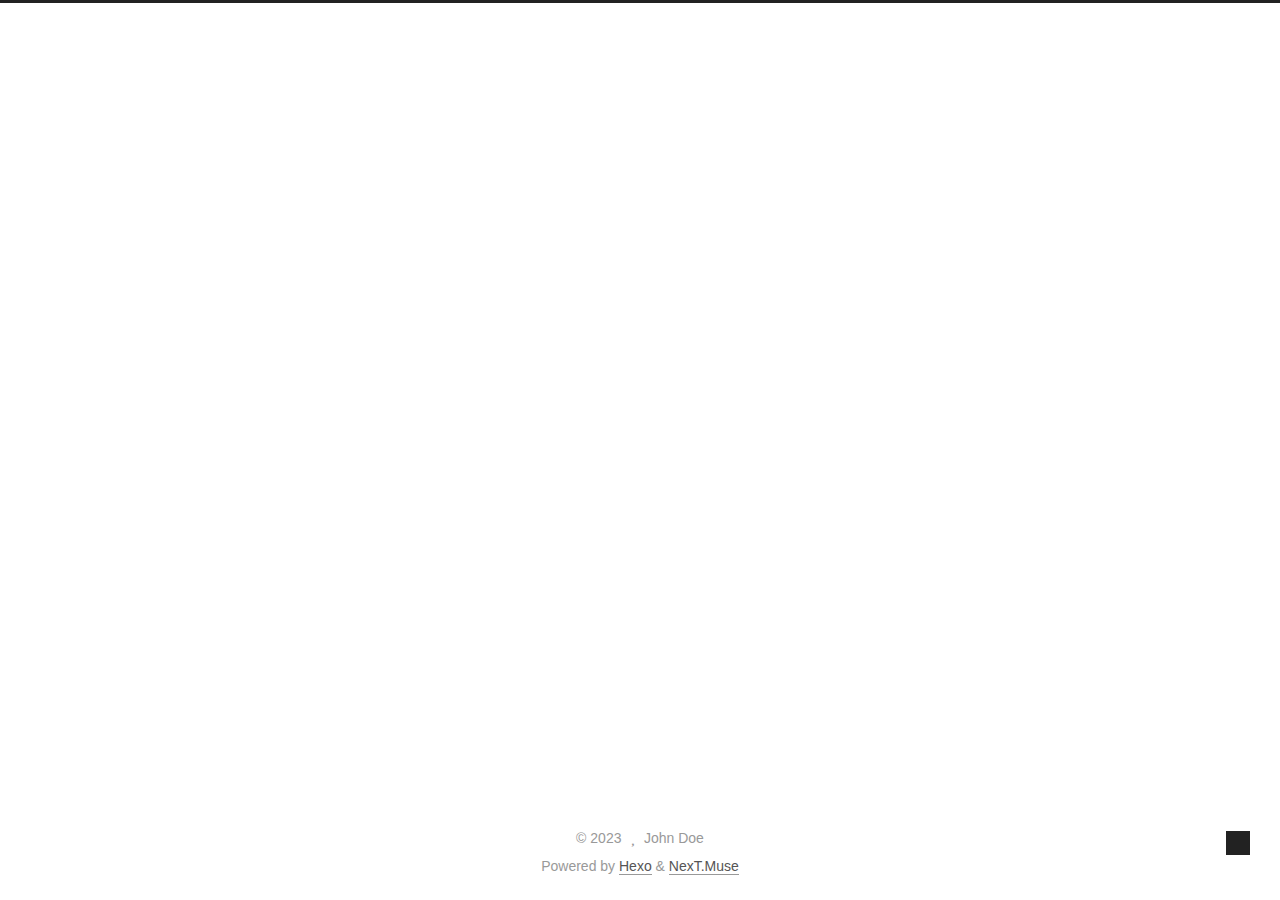
<file: archives/2023/08/index.html>
<!DOCTYPE html>
<html lang="en">
<head>
  <meta charset="UTF-8">
<meta name="viewport" content="width=device-width, initial-scale=1, maximum-scale=2">
<meta name="theme-color" content="#222">
<meta name="generator" content="Hexo 6.3.0">
  <link rel="apple-touch-icon" sizes="180x180" href="/images/apple-touch-icon-next.png">
  <link rel="icon" type="image/png" sizes="32x32" href="/images/favicon-32x32-next.png">
  <link rel="icon" type="image/png" sizes="16x16" href="/images/favicon-16x16-next.png">
  <link rel="mask-icon" href="/images/logo.svg" color="#222">

<link rel="stylesheet" href="/css/main.css">


<link rel="stylesheet" href="/lib/font-awesome/css/all.min.css">

<script id="hexo-configurations">
    var NexT = window.NexT || {};
    var CONFIG = {"hostname":"example.com","root":"/","scheme":"Muse","version":"7.8.0","exturl":false,"sidebar":{"position":"left","display":"post","padding":18,"offset":12,"onmobile":false},"copycode":{"enable":false,"show_result":false,"style":null},"back2top":{"enable":true,"sidebar":false,"scrollpercent":false},"bookmark":{"enable":false,"color":"#222","save":"auto"},"fancybox":false,"mediumzoom":false,"lazyload":false,"pangu":false,"comments":{"style":"tabs","active":null,"storage":true,"lazyload":false,"nav":null},"algolia":{"hits":{"per_page":10},"labels":{"input_placeholder":"Search for Posts","hits_empty":"We didn't find any results for the search: ${query}","hits_stats":"${hits} results found in ${time} ms"}},"localsearch":{"enable":false,"trigger":"auto","top_n_per_article":1,"unescape":false,"preload":false},"motion":{"enable":true,"async":false,"transition":{"post_block":"fadeIn","post_header":"slideDownIn","post_body":"slideDownIn","coll_header":"slideLeftIn","sidebar":"slideUpIn"}}};
  </script>

  <meta property="og:type" content="website">
<meta property="og:title" content="Hexo">
<meta property="og:url" content="http://example.com/archives/2023/08/index.html">
<meta property="og:site_name" content="Hexo">
<meta property="og:locale" content="en_US">
<meta property="article:author" content="John Doe">
<meta name="twitter:card" content="summary">

<link rel="canonical" href="http://example.com/archives/2023/08/">


<script id="page-configurations">
  // https://hexo.io/docs/variables.html
  CONFIG.page = {
    sidebar: "",
    isHome : false,
    isPost : false,
    lang   : 'en'
  };
</script>

  <title>Archive | Hexo</title>
  






  <noscript>
  <style>
  .use-motion .brand,
  .use-motion .menu-item,
  .sidebar-inner,
  .use-motion .post-block,
  .use-motion .pagination,
  .use-motion .comments,
  .use-motion .post-header,
  .use-motion .post-body,
  .use-motion .collection-header { opacity: initial; }

  .use-motion .site-title,
  .use-motion .site-subtitle {
    opacity: initial;
    top: initial;
  }

  .use-motion .logo-line-before i { left: initial; }
  .use-motion .logo-line-after i { right: initial; }
  </style>
</noscript>

</head>

<body itemscope itemtype="http://schema.org/WebPage">
  <div class="container use-motion">
    <div class="headband"></div>

    <header class="header" itemscope itemtype="http://schema.org/WPHeader">
      <div class="header-inner"><div class="site-brand-container">
  <div class="site-nav-toggle">
    <div class="toggle" aria-label="Toggle navigation bar">
      <span class="toggle-line toggle-line-first"></span>
      <span class="toggle-line toggle-line-middle"></span>
      <span class="toggle-line toggle-line-last"></span>
    </div>
  </div>

  <div class="site-meta">

    <a href="/" class="brand" rel="start">
      <span class="logo-line-before"><i></i></span>
      <h1 class="site-title">Hexo</h1>
      <span class="logo-line-after"><i></i></span>
    </a>
  </div>

  <div class="site-nav-right">
    <div class="toggle popup-trigger">
    </div>
  </div>
</div>




<nav class="site-nav">
  <ul id="menu" class="main-menu menu">
        <li class="menu-item menu-item-home">

    <a href="/" rel="section"><i class="fa fa-home fa-fw"></i>Home</a>

  </li>
        <li class="menu-item menu-item-archives">

    <a href="/archives/" rel="section"><i class="fa fa-archive fa-fw"></i>Archives</a>

  </li>
  </ul>
</nav>




</div>
    </header>

    
  <div class="back-to-top">
    <i class="fa fa-arrow-up"></i>
    <span>0%</span>
  </div>


    <main class="main">
      <div class="main-inner">
        <div class="content-wrap">
          

          <div class="content archive">
            

  
  
  
  <div class="post-block">
    <div class="posts-collapse">
      <div class="collection-title">
        <span class="collection-header">Um..! 4 posts in total. Keep on posting.</span>
      </div>

      
    <div class="collection-year">
      <span class="collection-header">2023</span>
    </div>

  <article itemscope itemtype="http://schema.org/Article">
    <header class="post-header">

      <div class="post-meta">
        <time itemprop="dateCreated"
              datetime="2023-08-21T19:27:39+08:00"
              content="2023-08-21">
          08-21
        </time>
      </div>

      <div class="post-title">
          <a class="post-title-link" href="/2023/08/21/new-post-test/" itemprop="url">
            <span itemprop="name">new post test</span>
          </a>
      </div>

    </header>
  </article>

  <article itemscope itemtype="http://schema.org/Article">
    <header class="post-header">

      <div class="post-meta">
        <time itemprop="dateCreated"
              datetime="2023-08-21T19:17:19+08:00"
              content="2023-08-21">
          08-21
        </time>
      </div>

      <div class="post-title">
          <a class="post-title-link" href="/2023/08/21/asgdhf/" itemprop="url">
            <span itemprop="name">asgdhf</span>
          </a>
      </div>

    </header>
  </article>

  <article itemscope itemtype="http://schema.org/Article">
    <header class="post-header">

      <div class="post-meta">
        <time itemprop="dateCreated"
              datetime="2023-08-21T18:48:14+08:00"
              content="2023-08-21">
          08-21
        </time>
      </div>

      <div class="post-title">
          <a class="post-title-link" href="/2023/08/21/artical/" itemprop="url">
            <span itemprop="name">artical</span>
          </a>
      </div>

    </header>
  </article>

  <article itemscope itemtype="http://schema.org/Article">
    <header class="post-header">

      <div class="post-meta">
        <time itemprop="dateCreated"
              datetime="2023-08-21T18:45:44+08:00"
              content="2023-08-21">
          08-21
        </time>
      </div>

      <div class="post-title">
          <a class="post-title-link" href="/2023/08/21/hello-world/" itemprop="url">
            <span itemprop="name">Hello World</span>
          </a>
      </div>

    </header>
  </article>


    </div>
  </div>
  
  
  

  



          </div>
          

<script>
  window.addEventListener('tabs:register', () => {
    let { activeClass } = CONFIG.comments;
    if (CONFIG.comments.storage) {
      activeClass = localStorage.getItem('comments_active') || activeClass;
    }
    if (activeClass) {
      let activeTab = document.querySelector(`a[href="#comment-${activeClass}"]`);
      if (activeTab) {
        activeTab.click();
      }
    }
  });
  if (CONFIG.comments.storage) {
    window.addEventListener('tabs:click', event => {
      if (!event.target.matches('.tabs-comment .tab-content .tab-pane')) return;
      let commentClass = event.target.classList[1];
      localStorage.setItem('comments_active', commentClass);
    });
  }
</script>

        </div>
          
  
  <div class="toggle sidebar-toggle">
    <span class="toggle-line toggle-line-first"></span>
    <span class="toggle-line toggle-line-middle"></span>
    <span class="toggle-line toggle-line-last"></span>
  </div>

  <aside class="sidebar">
    <div class="sidebar-inner">

      <ul class="sidebar-nav motion-element">
        <li class="sidebar-nav-toc">
          Table of Contents
        </li>
        <li class="sidebar-nav-overview">
          Overview
        </li>
      </ul>

      <!--noindex-->
      <div class="post-toc-wrap sidebar-panel">
      </div>
      <!--/noindex-->

      <div class="site-overview-wrap sidebar-panel">
        <div class="site-author motion-element" itemprop="author" itemscope itemtype="http://schema.org/Person">
  <p class="site-author-name" itemprop="name">John Doe</p>
  <div class="site-description" itemprop="description"></div>
</div>
<div class="site-state-wrap motion-element">
  <nav class="site-state">
      <div class="site-state-item site-state-posts">
          <a href="/archives/">
        
          <span class="site-state-item-count">4</span>
          <span class="site-state-item-name">posts</span>
        </a>
      </div>
  </nav>
</div>



      </div>

    </div>
  </aside>
  <div id="sidebar-dimmer"></div>


      </div>
    </main>

    <footer class="footer">
      <div class="footer-inner">
        

        

<div class="copyright">
  
  &copy; 
  <span itemprop="copyrightYear">2023</span>
  <span class="with-love">
    <i class="fa fa-heart"></i>
  </span>
  <span class="author" itemprop="copyrightHolder">John Doe</span>
</div>
  <div class="powered-by">Powered by <a href="https://hexo.io/" class="theme-link" rel="noopener" target="_blank">Hexo</a> & <a href="https://muse.theme-next.org/" class="theme-link" rel="noopener" target="_blank">NexT.Muse</a>
  </div>

        








      </div>
    </footer>
  </div>

  
  <script src="/lib/anime.min.js"></script>
  <script src="/lib/velocity/velocity.min.js"></script>
  <script src="/lib/velocity/velocity.ui.min.js"></script>

<script src="/js/utils.js"></script>

<script src="/js/motion.js"></script>


<script src="/js/schemes/muse.js"></script>


<script src="/js/next-boot.js"></script>




  















  

  

</body>
</html>
</file>
<file: css/main.css>
/* normalize.css v3.0.2 | MIT License | git.io/normalize */
html {
  font-family: sans-serif; /* 1 */
  -ms-text-size-adjust: 100%; /* 2 */
  -webkit-text-size-adjust: 100%; /* 2 */
}
body {
  margin: 0;
}
article,
aside,
details,
figcaption,
figure,
footer,
header,
hgroup,
main,
menu,
nav,
section,
summary {
  display: block;
}
audio,
canvas,
progress,
video {
  display: inline-block; /* 1 */
  vertical-align: baseline; /* 2 */
}
audio:not([controls]) {
  display: none;
  height: 0;
}
[hidden],
template {
  display: none;
}
a {
  background-color: transparent;
}
a:active,
a:hover {
  outline: 0;
}
abbr[title] {
  border-bottom: 1px dotted;
}
b,
strong {
  font-weight: bold;
}
dfn {
  font-style: italic;
}
h1 {
  font-size: 2em;
  margin: 0.67em 0;
}
mark {
  background: #ff0;
  color: #000;
}
small {
  font-size: 80%;
}
sub,
sup {
  font-size: 75%;
  line-height: 0;
  position: relative;
  vertical-align: baseline;
}
sup {
  top: -0.5em;
}
sub {
  bottom: -0.25em;
}
img {
  border: 0;
}
svg:not(:root) {
  overflow: hidden;
}
figure {
  margin: 1em 40px;
}
hr {
  -moz-box-sizing: content-box;
  box-sizing: content-box;
  height: 0;
}
pre {
  overflow: auto;
}
code,
kbd,
pre,
samp {
  font-family: monospace, monospace;
  font-size: 1em;
}
button,
input,
optgroup,
select,
textarea {
  color: inherit; /* 1 */
  font: inherit; /* 2 */
  margin: 0; /* 3 */
}
button {
  overflow: visible;
}
button,
select {
  text-transform: none;
}
button,
html input[type="button"],
input[type="reset"],
input[type="submit"] {
  -webkit-appearance: button; /* 2 */
  cursor: pointer; /* 3 */
}
button[disabled],
html input[disabled] {
  cursor: default;
}
button::-moz-focus-inner,
input::-moz-focus-inner {
  border: 0;
  padding: 0;
}
input {
  line-height: normal;
}
input[type="checkbox"],
input[type="radio"] {
  box-sizing: border-box; /* 1 */
  padding: 0; /* 2 */
}
input[type="number"]::-webkit-inner-spin-button,
input[type="number"]::-webkit-outer-spin-button {
  height: auto;
}
input[type="search"] {
  -webkit-appearance: textfield; /* 1 */
  -moz-box-sizing: content-box;
  -webkit-box-sizing: content-box; /* 2 */
  box-sizing: content-box;
}
input[type="search"]::-webkit-search-cancel-button,
input[type="search"]::-webkit-search-decoration {
  -webkit-appearance: none;
}
fieldset {
  border: 1px solid #c0c0c0;
  margin: 0 2px;
  padding: 0.35em 0.625em 0.75em;
}
legend {
  border: 0; /* 1 */
  padding: 0; /* 2 */
}
textarea {
  overflow: auto;
}
optgroup {
  font-weight: bold;
}
table {
  border-collapse: collapse;
  border-spacing: 0;
}
td,
th {
  padding: 0;
}
::selection {
  background: #262a30;
  color: #fff;
}
body {
  position: relative;
  font-family: 'Lato', "PingFang SC", "Microsoft YaHei", sans-serif;
  font-size: 14px;
  line-height: 2;
  color: #555;
  background: #fff;
}
@media (max-width: 767px) {
  body {
    padding-right: 0 !important;
  }
}
@media (min-width: 768px) and (max-width: 991px) {
  body {
    padding-right: 0 !important;
  }
}
@media (min-width: 1600px) {
  body {
    font-size: 16px;
  }
}
h1,
h2,
h3,
h4,
h5,
h6 {
  margin: 0;
  padding: 0;
  font-weight: bold;
  line-height: 1.5;
  font-family: 'Lato', "PingFang SC", "Microsoft YaHei", sans-serif;
}
h2,
h3,
h4,
h5,
h6 {
  margin: 20px 0 15px;
}
h1 {
  font-size: 22px;
}
@media (max-width: 767px) {
  h1 {
    font-size: 18px;
  }
}
h2 {
  font-size: 20px;
}
@media (max-width: 767px) {
  h2 {
    font-size: 16px;
  }
}
h3 {
  font-size: 18px;
}
@media (max-width: 767px) {
  h3 {
    font-size: 14px;
  }
}
h4 {
  font-size: 16px;
}
@media (max-width: 767px) {
  h4 {
    font-size: 12px;
  }
}
h5 {
  font-size: 14px;
}
@media (max-width: 767px) {
  h5 {
    font-size: 10px;
  }
}
h6 {
  font-size: 12px;
}
@media (max-width: 767px) {
  h6 {
    font-size: 8px;
  }
}
p {
  margin: 0 0 20px 0;
}
a {
  color: #555;
  text-decoration: none;
  outline: none;
  border-bottom: 1px solid #999;
  word-wrap: break-word;
}
a:hover {
  color: #222;
  border-bottom-color: #222;
}
blockquote {
  margin: 0;
  padding: 0;
}
img {
  display: block;
  margin: auto;
  max-width: 100%;
  height: auto;
}
hr {
  margin: 40px 0;
  height: 3px;
  border: none;
  background-color: #ddd;
  background-image: repeating-linear-gradient(-45deg, #fff, #fff 4px, transparent 4px, transparent 8px);
}
blockquote {
  padding: 0 15px;
  color: #666;
  border-left: 4px solid #ddd;
}
blockquote cite::before {
  content: "-";
  padding: 0 5px;
}
dt {
  font-weight: 700;
}
dd {
  margin: 0;
  padding: 0;
}
kbd {
  border: 1px solid #ccc;
  border-radius: 0.2em;
  box-shadow: 0.1em 0.1em 0.2em rgba(0,0,0,0.1);
  background-color: #f9f9f9;
  font-family: inherit;
  background-image: -webkit-linear-gradient(top, #eee, #fff, #eee);
  padding: 0.1em 0.3em;
  white-space: nowrap;
}
.text-left {
  text-align: left;
}
.text-center {
  text-align: center;
}
.text-right {
  text-align: right;
}
.text-justify {
  text-align: justify;
}
.text-nowrap {
  white-space: nowrap;
}
.text-lowercase {
  text-transform: lowercase;
}
.text-uppercase {
  text-transform: uppercase;
}
.text-capitalize {
  text-transform: capitalize;
}
.center-block {
  display: block;
  margin-left: auto;
  margin-right: auto;
}
.clearfix:before,
.clearfix:after {
  content: " ";
  display: table;
}
.clearfix:after {
  clear: both;
}
.pullquote {
  width: 45%;
}
.pullquote.left {
  float: left;
  margin-left: 5px;
  margin-right: 10px;
}
.pullquote.right {
  float: right;
  margin-left: 10px;
  margin-right: 5px;
}
.affix.affix.affix {
  position: fixed;
}
.translation {
  margin-top: -20px;
  font-size: 14px;
  color: #999;
}
.scrollbar-measure {
  width: 100px;
  height: 100px;
  overflow: scroll;
  position: absolute;
  top: -9999px;
}
.use-motion .motion-element {
  opacity: 0;
}
table {
  margin: 20px 0;
  width: 100%;
  border-collapse: collapse;
  border-spacing: 0;
  border: 1px solid #ddd;
  font-size: 14px;
  table-layout: fixed;
  word-wrap: break-all;
}
table>tbody>tr:nth-of-type(odd) {
  background-color: #f9f9f9;
}
table>tbody>tr:hover {
  background-color: #f5f5f5;
}
caption,
th,
td {
  padding: 8px;
  text-align: left;
  vertical-align: middle;
  font-weight: normal;
}
th,
td {
  border-bottom: 3px solid #ddd;
  border-right: 1px solid #eee;
}
th {
  padding-bottom: 10px;
  font-weight: 700;
}
td {
  border-bottom-width: 1px;
}
html,
body {
  height: 100%;
}
.container {
  position: relative;
  min-height: 100%;
}
.header-inner {
  margin: 0 auto;
  padding: 100px 0 70px;
  width: 700px;
}
@media (min-width: 1600px) {
  .container .header-inner {
    width: 900px;
  }
}
.main {
  padding-bottom: 150px;
}
.main-inner {
  margin: 0 auto;
  width: 700px;
}
@media (min-width: 1600px) {
  .container .main-inner {
    width: 900px;
  }
}
.footer {
  position: absolute;
  left: 0;
  bottom: 0;
  width: 100%;
  min-height: 50px;
}
.footer-inner {
  box-sizing: border-box;
  margin: 20px auto;
  width: 700px;
}
@media (min-width: 1600px) {
  .container .footer-inner {
    width: 900px;
  }
}
pre,
.highlight {
  overflow: auto;
  margin: 20px 0;
  padding: 0;
  font-size: 13px;
  color: #4d4d4c;
  background: #f7f7f7;
  line-height: 1.6;
}
pre,
code {
  font-family: consolas, Menlo, "PingFang SC", "Microsoft YaHei", monospace;
}
code {
  padding: 2px 4px;
  word-wrap: break-word;
  color: #555;
  background: #eee;
  border-radius: 3px;
  font-size: 13px;
}
pre {
  padding: 10px;
}
pre code {
  padding: 0;
  color: #4d4d4c;
  background: none;
  text-shadow: none;
}
.highlight {
  border-radius: 1px;
}
.highlight pre {
  border: none;
  margin: 0;
  padding: 10px 0;
}
.highlight table {
  margin: 0;
  width: auto;
  border: none;
}
.highlight td {
  border: none;
  padding: 0;
}
.highlight figcaption {
  font-size: 1em;
  color: #4d4d4c;
  line-height: 1em;
  margin-bottom: 1em;
}
.highlight figcaption:before,
.highlight figcaption:after {
  content: " ";
  display: table;
}
.highlight figcaption:after {
  clear: both;
}
.highlight figcaption a {
  float: right;
  color: #4d4d4c;
}
.highlight figcaption a:hover {
  border-bottom-color: #4d4d4c;
}
.highlight .gutter pre {
  padding-left: 10px;
  padding-right: 10px;
  color: #869194;
  text-align: right;
  background-color: #eff2f3;
}
.highlight .code pre {
  width: 100%;
  padding-left: 10px;
  padding-right: 10px;
  background-color: #f7f7f7;
}
.highlight .line {
  height: 20px;
}
.gutter {
  -webkit-user-select: none;
  -moz-user-select: none;
  -ms-user-select: none;
  user-select: none;
}
.gist table {
  width: auto;
}
.gist table td {
  border: none;
}
pre .deletion {
  background: #fdd;
}
pre .addition {
  background: #dfd;
}
pre .meta {
  color: #8959a8;
}
pre .comment {
  color: #8e908c;
}
pre .variable,
pre .attribute,
pre .tag,
pre .regexp,
pre .ruby .constant,
pre .xml .tag .title,
pre .xml .pi,
pre .xml .doctype,
pre .html .doctype,
pre .css .id,
pre .css .class,
pre .css .pseudo {
  color: #c82829;
}
pre .number,
pre .preprocessor,
pre .built_in,
pre .literal,
pre .params,
pre .constant,
pre .command {
  color: #f5871f;
}
pre .ruby .class .title,
pre .css .rules .attribute,
pre .string,
pre .value,
pre .inheritance,
pre .header,
pre .ruby .symbol,
pre .xml .cdata,
pre .special,
pre .number,
pre .formula {
  color: #718c00;
}
pre .title,
pre .css .hexcolor {
  color: #3e999f;
}
pre .function,
pre .python .decorator,
pre .python .title,
pre .ruby .function .title,
pre .ruby .title .keyword,
pre .perl .sub,
pre .javascript .title,
pre .coffeescript .title {
  color: #4271ae;
}
pre .keyword,
pre .javascript .function {
  color: #8959a8;
}
.full-image.full-image.full-image.full-image {
  border: none;
  max-width: 100%;
  width: auto;
  margin: 20px auto 25px;
}
@media (min-width: 992px) {
  .full-image.full-image.full-image.full-image {
    max-width: none;
    width: 110%;
    margin: 25px -5%;
  }
}
.blockquote-center,
.page-home .post-type-quote blockquote,
.page-post-detail .post-type-quote blockquote {
  position: relative;
  margin: 40px 0;
  padding: 0;
  border-left: none;
  text-align: center;
}
.blockquote-center::before,
.page-home .post-type-quote blockquote::before,
.page-post-detail .post-type-quote blockquote::before,
.blockquote-center::after,
.page-home .post-type-quote blockquote::after,
.page-post-detail .post-type-quote blockquote::after {
  position: absolute;
  content: ' ';
  display: block;
  width: 100%;
  height: 24px;
  opacity: 0.2;
  background-repeat: no-repeat;
  background-position: 0 -6px;
  background-size: 22px 22px;
}
.blockquote-center::before,
.page-home .post-type-quote blockquote::before,
.page-post-detail .post-type-quote blockquote::before {
  top: -20px;
  background-image: url("../images/quote-l.svg");
  border-top: 1px solid #ccc;
}
.blockquote-center::after,
.page-home .post-type-quote blockquote::after,
.page-post-detail .post-type-quote blockquote::after {
  bottom: -20px;
  background-image: url("../images/quote-r.svg");
  border-bottom: 1px solid #ccc;
  background-position: 100% 8px;
}
.blockquote-center p,
.page-home .post-type-quote blockquote p,
.page-post-detail .post-type-quote blockquote p,
.blockquote-center div,
.page-home .post-type-quote blockquote div,
.page-post-detail .post-type-quote blockquote div {
  text-align: center;
}
.post .post-body .group-picture img {
  box-sizing: border-box;
  padding: 0 3px;
  border: none;
}
.post .group-picture-row {
  overflow: hidden;
  margin-top: 6px;
}
.post .group-picture-row:first-child {
  margin-top: 0;
}
.post .group-picture-column {
  float: left;
}
.page-post-detail .post-body .group-picture-column {
  float: none;
  margin-top: 10px;
  width: auto !important;
}
.page-post-detail .post-body .group-picture-column img {
  margin: 0 auto;
}
.page-archive .group-picture-container {
  overflow: hidden;
}
.page-archive .group-picture-row {
  float: left;
}
.page-archive .group-picture-row:first-child {
  margin-top: 6px;
}
.page-archive .group-picture-column {
  max-width: 150px;
  max-height: 150px;
}
.post-body .note {
  position: relative;
  padding: 15px;
  margin-bottom: 20px;
  border: 1px solid #eee;
  border-left-width: 5px;
  border-radius: 3px;
}
.post-body .note h2,
.post-body .note h3,
.post-body .note h4,
.post-body .note h5,
.post-body .note h6 {
  margin-top: 0;
  margin-bottom: 0;
  border-bottom: initial;
  padding-top: 0 !important;
}
.post-body .note p:first-child,
.post-body .note ul:first-child,
.post-body .note ol:first-child,
.post-body .note table:first-child,
.post-body .note pre:first-child,
.post-body .note blockquote:first-child {
  margin-top: 0;
}
.post-body .note p:last-child,
.post-body .note ul:last-child,
.post-body .note ol:last-child,
.post-body .note table:last-child,
.post-body .note pre:last-child,
.post-body .note blockquote:last-child {
  margin-bottom: 0;
}
.post-body .note.default {
  border-left-color: #777;
}
.post-body .note.default h2,
.post-body .note.default h3,
.post-body .note.default h4,
.post-body .note.default h5,
.post-body .note.default h6 {
  color: #777;
}
.post-body .note.primary {
  border-left-color: #6f42c1;
}
.post-body .note.primary h2,
.post-body .note.primary h3,
.post-body .note.primary h4,
.post-body .note.primary h5,
.post-body .note.primary h6 {
  color: #6f42c1;
}
.post-body .note.info {
  border-left-color: #428bca;
}
.post-body .note.info h2,
.post-body .note.info h3,
.post-body .note.info h4,
.post-body .note.info h5,
.post-body .note.info h6 {
  color: #428bca;
}
.post-body .note.success {
  border-left-color: #5cb85c;
}
.post-body .note.success h2,
.post-body .note.success h3,
.post-body .note.success h4,
.post-body .note.success h5,
.post-body .note.success h6 {
  color: #5cb85c;
}
.post-body .note.warning {
  border-left-color: #f0ad4e;
}
.post-body .note.warning h2,
.post-body .note.warning h3,
.post-body .note.warning h4,
.post-body .note.warning h5,
.post-body .note.warning h6 {
  color: #f0ad4e;
}
.post-body .note.danger {
  border-left-color: #d9534f;
}
.post-body .note.danger h2,
.post-body .note.danger h3,
.post-body .note.danger h4,
.post-body .note.danger h5,
.post-body .note.danger h6 {
  color: #d9534f;
}
.post-body .label {
  display: inline;
  padding: 0 2px;
  white-space: nowrap;
}
.post-body .label.default {
  background-color: #f0f0f0;
}
.post-body .label.primary {
  background-color: #efe6f7;
}
.post-body .label.info {
  background-color: #e5f2f8;
}
.post-body .label.success {
  background-color: #e7f4e9;
}
.post-body .label.warning {
  background-color: #fcf6e1;
}
.post-body .label.danger {
  background-color: #fae8eb;
}
.post-body .tabs {
  position: relative;
  display: block;
  margin-bottom: 20px;
  padding-top: 10px;
}
.post-body .tabs ul.nav-tabs {
  margin: 0;
  padding: 0;
  display: flex;
  margin-bottom: -1px;
}
@media (max-width: 413px) {
  .post-body .tabs ul.nav-tabs {
    display: block;
    margin-bottom: 5px;
  }
}
.post-body .tabs ul.nav-tabs li.tab {
  list-style-type: none !important;
  margin: 0 0.25em 0 0;
  border-top: 3px solid transparent;
  border-left: 1px solid transparent;
  border-right: 1px solid transparent;
}
@media (max-width: 413px) {
  .post-body .tabs ul.nav-tabs li.tab {
    margin: initial;
    border-top: 1px solid transparent;
    border-left: 3px solid transparent;
    border-right: 1px solid transparent;
    border-bottom: 1px solid transparent;
  }
}
.post-body .tabs ul.nav-tabs li.tab a {
  outline: 0;
  border-bottom: initial;
  display: block;
  line-height: 1.8em;
  padding: 0.25em 0.75em;
  transition-duration: 0.2s;
  transition-timing-function: ease-out;
  transition-delay: 0s;
}
.post-body .tabs ul.nav-tabs li.tab a i {
  width: 1.285714285714286em;
}
.post-body .tabs ul.nav-tabs li.tab.active {
  border-top: 3px solid #fc6423;
  border-left: 1px solid #ddd;
  border-right: 1px solid #ddd;
  background-color: #fff;
}
@media (max-width: 413px) {
  .post-body .tabs ul.nav-tabs li.tab.active {
    border-top: 1px solid #ddd;
    border-left: 3px solid #fc6423;
    border-right: 1px solid #ddd;
    border-bottom: 1px solid #ddd;
  }
}
.post-body .tabs ul.nav-tabs li.tab.active a {
  cursor: default;
  color: #555;
}
.post-body .tabs .tab-content {
  background-color: #fff;
}
.post-body .tabs .tab-content .tab-pane {
  border: 1px solid #ddd;
  padding: 20px 20px 0 20px;
}
.post-body .tabs .tab-content .tab-pane:not(.active) {
  display: none !important;
}
.post-body .tabs .tab-content .tab-pane.active {
  display: block !important;
}
.btn {
  display: inline-block;
  padding: 0 20px;
  font-size: 14px;
  color: #fff;
  background: #222;
  border: 2px solid #222;
  text-decoration: none;
  border-radius: 0;
  transition-property: background-color;
  transition-duration: 0.2s;
  transition-timing-function: ease-in-out;
  transition-delay: 0s;
  line-height: 2;
}
.btn:hover {
  border-color: #222;
  color: #222;
  background: #fff;
}
.btn +.btn {
  margin: 0 0 8px 8px;
}
.btn .fa-fw {
  width: 1.285714285714286em;
  text-align: left;
}
.btn-bar {
  display: block;
  width: 22px;
  height: 2px;
  background: #555;
  border-radius: 1px;
}
.btn-bar+.btn-bar {
  margin-top: 4px;
}
.pagination {
  margin: 120px 0 40px;
  text-align: center;
  border-top: 1px solid #eee;
}
.page-number-basic,
.pagination .prev,
.pagination .next,
.pagination .page-number,
.pagination .space {
  display: inline-block;
  position: relative;
  top: -1px;
  margin: 0 10px;
  padding: 0 11px;
}
@media (max-width: 767px) {
  .page-number-basic,
  .pagination .prev,
  .pagination .next,
  .pagination .page-number,
  .pagination .space {
    margin: 0 5px;
  }
}
.pagination .prev,
.pagination .next,
.pagination .page-number {
  border-bottom: 0;
  border-top: 1px solid #eee;
  transition-property: border-color;
  transition-duration: 0.2s;
  transition-timing-function: ease-in-out;
  transition-delay: 0s;
}
.pagination .prev:hover,
.pagination .next:hover,
.pagination .page-number:hover {
  border-top-color: #222;
}
.pagination .space {
  padding: 0;
  margin: 0;
}
.pagination .prev {
  margin-left: 0;
}
.pagination .next {
  margin-right: 0;
}
.pagination .page-number.current {
  color: #fff;
  background: #ccc;
  border-top-color: #ccc;
}
@media (max-width: 767px) {
  .pagination {
    border-top: none;
  }
  .pagination .prev,
  .pagination .next,
  .pagination .page-number {
    margin-bottom: 10px;
    border-top: 0;
    border-bottom: 1px solid #eee;
    padding: 0 10px;
  }
  .pagination .prev:hover,
  .pagination .next:hover,
  .pagination .page-number:hover {
    border-bottom-color: #222;
  }
}
.comments {
  margin: 60px 20px 0;
}
.tag-cloud {
  text-align: center;
}
.tag-cloud a {
  display: inline-block;
  margin: 10px;
}
.back-to-top {
  box-sizing: border-box;
  position: fixed;
  bottom: -100px;
  right: 30px;
  z-index: 1050;
  padding: 0 6px;
  width: 24px;
  background: #222;
  font-size: 12px;
  opacity: 1;
  color: #fff;
  cursor: pointer;
  text-align: center;
  -webkit-transform: translateZ(0);
  transition-property: bottom;
  transition-duration: 0.2s;
  transition-timing-function: ease-in-out;
  transition-delay: 0s;
}
@media (min-width: 768px) and (max-width: 991px) {
  .back-to-top {
    display: none !important;
  }
}
@media (max-width: 767px) {
  .back-to-top {
    display: none !important;
  }
}
.back-to-top.back-to-top-on {
  bottom: 19px;
}
.header {
  background: transparent;
}
.header-inner {
  position: relative;
}
.headband {
  height: 3px;
  background: #222;
}
.site-meta {
  margin: 0;
  text-align: center;
}
@media (max-width: 767px) {
  .site-meta {
    text-align: center;
  }
}
.brand {
  position: relative;
  display: inline-block;
  padding: 0 40px;
  color: #fff;
  background: #222;
  border-bottom: none;
}
.brand:hover {
  color: #fff;
}
.logo {
  display: inline-block;
  margin-right: 5px;
  line-height: 36px;
  vertical-align: top;
}
.site-title {
  display: inline-block;
  vertical-align: top;
  line-height: 36px;
  font-size: 20px;
  font-weight: normal;
  font-family: 'Lato', "PingFang SC", "Microsoft YaHei", sans-serif;
}
.site-subtitle {
  margin-top: 10px;
  font-size: 13px;
  color: #999;
}
.use-motion .brand {
  opacity: 0;
}
.use-motion .logo,
.use-motion .site-title,
.use-motion .site-subtitle {
  opacity: 0;
  position: relative;
  top: -10px;
}
.site-nav-toggle {
  display: none;
  position: absolute;
  top: 10px;
  left: 10px;
}
@media (max-width: 767px) {
  .site-nav-toggle {
    display: block;
  }
}
.site-nav-toggle button {
  margin-top: 2px;
  padding: 9px 10px;
  background: transparent;
  border: none;
}
@media (max-width: 767px) {
  .site-nav {
    display: none;
    margin: 0 -10px;
    padding: 0 10px;
    clear: both;
    border-top: 1px solid #ddd;
  }
}
@media (min-width: 768px) and (max-width: 991px) {
  .site-nav {
    display: block !important;
  }
}
@media (min-width: 992px) {
  .site-nav {
    display: block !important;
  }
}
.menu {
  margin-top: 20px;
  padding-left: 0;
  text-align: center;
}
.menu .menu-item {
  display: inline-block;
  margin: 0 10px;
  list-style: none;
}
@media screen and (max-width: 767px) {
  .menu .menu-item {
    margin-top: 10px;
  }
}
.menu .menu-item a {
  display: block;
  font-size: 13px;
  line-height: inherit;
  border-bottom: 1px solid transparent;
  transition-property: border-color;
  transition-duration: 0.2s;
  transition-timing-function: ease-in-out;
  transition-delay: 0s;
}
.menu .menu-item a:hover {
  border-bottom-color: #222;
}
.menu .menu-item .fa {
  margin-right: 5px;
}
.use-motion .menu-item {
  opacity: 0;
}
.post-body {
  font-family: 'Lato', "PingFang SC", "Microsoft YaHei", sans-serif;
}
@media (max-width: 767px) {
  .post-body {
    word-break: break-word;
  }
}
.post-body .fancybox img {
  display: block !important;
  margin: 0 auto;
  cursor: pointer;
  cursor: zoom-in;
  cursor: -webkit-zoom-in;
}
.post-body .image-caption,
.post-body .figure .caption {
  margin: -20px auto 15px;
  text-align: center;
  font-size: 14px;
  color: #999;
  font-weight: bold;
  line-height: 1;
}
.post-sticky-flag {
  display: inline-block;
  font-size: 16px;
  -ms-transform: rotate(30deg);
  -webkit-transform: rotate(30deg);
  -moz-transform: rotate(30deg);
  -ms-transform: rotate(30deg);
  -o-transform: rotate(30deg);
  transform: rotate(30deg);
}
.use-motion .post-block,
.use-motion .pagination,
.use-motion .comments {
  opacity: 0;
}
.use-motion .post-header {
  opacity: 0;
}
.use-motion .post-body {
  opacity: 0;
}
.use-motion .collection-title {
  opacity: 0;
}
.posts-expand {
  padding-top: 40px;
}
@media (max-width: 767px) {
  .posts-expand {
    margin: 0 20px;
  }
  .post-body pre .gutter pre {
    padding-right: 10px;
  }
  .post-body .highlight {
    margin-left: 0px;
    margin-right: 0px;
    padding: 0;
  }
  .post-body .highlight .gutter pre {
    padding-right: 10px;
  }
}
@media (min-width: 992px) {
  .posts-expand .post-body {
    text-align: justify;
  }
}
.posts-expand .post-body h2,
.posts-expand .post-body h3,
.posts-expand .post-body h4,
.posts-expand .post-body h5,
.posts-expand .post-body h6 {
  padding-top: 10px;
}
.posts-expand .post-body h2 .header-anchor,
.posts-expand .post-body h3 .header-anchor,
.posts-expand .post-body h4 .header-anchor,
.posts-expand .post-body h5 .header-anchor,
.posts-expand .post-body h6 .header-anchor {
  float: right;
  margin-left: 10px;
  color: #ccc;
  border-bottom-style: none;
  visibility: hidden;
}
.posts-expand .post-body h2 .header-anchor:hover,
.posts-expand .post-body h3 .header-anchor:hover,
.posts-expand .post-body h4 .header-anchor:hover,
.posts-expand .post-body h5 .header-anchor:hover,
.posts-expand .post-body h6 .header-anchor:hover {
  color: inherit;
}
.posts-expand .post-body h2:hover .header-anchor,
.posts-expand .post-body h3:hover .header-anchor,
.posts-expand .post-body h4:hover .header-anchor,
.posts-expand .post-body h5:hover .header-anchor,
.posts-expand .post-body h6:hover .header-anchor {
  visibility: visible;
}
.posts-expand .post-body ul li {
  list-style: circle;
}
.posts-expand .post-body img {
  box-sizing: border-box;
  margin: auto;
  padding: 3px;
  border: 1px solid #ddd;
}
.posts-expand .post-body .fancybox img {
  margin: 0 auto 25px;
}
@media (max-width: 767px) {
  .posts-collapse {
    margin: 0 20px;
  }
  .posts-collapse .post-title,
  .posts-collapse .post-meta {
    display: block;
    width: auto;
    text-align: left;
  }
}
.posts-collapse {
  position: relative;
  z-index: 1010;
  margin-left: 55px;
}
.posts-collapse::after {
  content: " ";
  position: absolute;
  top: 20px;
  left: 0;
  margin-left: -2px;
  width: 4px;
  height: 100%;
  background: #f5f5f5;
  z-index: -1;
}
@media (max-width: 767px) {
  .posts-collapse {
    margin: 0 20px;
  }
}
.posts-collapse .collection-title {
  position: relative;
  margin: 60px 0;
}
.posts-collapse .collection-title h1,
.posts-collapse .collection-title h2 {
  margin-left: 20px;
}
.posts-collapse .collection-title small {
  color: #bbb;
  margin-left: 5px;
}
.posts-collapse .collection-title::before {
  content: " ";
  position: absolute;
  left: 0;
  top: 50%;
  margin-left: -4px;
  margin-top: -4px;
  width: 8px;
  height: 8px;
  background: #bbb;
  border-radius: 50%;
}
.posts-collapse .post {
  margin: 30px 0;
}
.posts-collapse .post-header {
  position: relative;
  transition-duration: 0.2s;
  transition-timing-function: ease-in-out;
  transition-delay: 0s;
  transition-property: border;
  border-bottom: 1px dashed #ccc;
}
.posts-collapse .post-header::before {
  content: " ";
  position: absolute;
  left: 0;
  top: 12px;
  width: 6px;
  height: 6px;
  margin-left: -4px;
  background: #bbb;
  border-radius: 50%;
  border: 1px solid #fff;
  transition-duration: 0.2s;
  transition-timing-function: ease-in-out;
  transition-delay: 0s;
  transition-property: background;
}
.posts-collapse .post-header:hover {
  border-bottom-color: #666;
}
.posts-collapse .post-header:hover::before {
  background: #222;
}
.posts-collapse .post-meta {
  position: absolute;
  font-size: 12px;
  left: 20px;
  top: 5px;
}
.posts-collapse .post-comments-count {
  display: none;
}
.posts-collapse .post-title {
  margin-left: 60px;
  font-size: 16px;
  font-weight: normal;
  line-height: inherit;
}
.posts-collapse .post-title::after {
  margin-left: 3px;
  opacity: 0.6;
}
.posts-collapse .post-title a {
  color: #666;
  border-bottom: none;
}
.page-home .post-type-quote .post-header,
.page-post-detail .post-type-quote .post-header,
.page-home .post-type-quote .post-tags,
.page-post-detail .post-type-quote .post-tags {
  display: none;
}
.posts-expand .post-title {
  text-align: center;
  word-break: break-word;
  font-weight: 400;
}
.posts-expand .post-title-link {
  display: inline-block;
  position: relative;
  color: #555;
  border-bottom: none;
  line-height: 1.2;
  vertical-align: top;
}
.posts-expand .post-title-link::before {
  content: "";
  position: absolute;
  width: 100%;
  height: 2px;
  bottom: 0;
  left: 0;
  background-color: #000;
  visibility: hidden;
  -webkit-transform: scaleX(0);
  -moz-transform: scaleX(0);
  -ms-transform: scaleX(0);
  -o-transform: scaleX(0);
  transform: scaleX(0);
  transition-duration: 0.2s;
  transition-timing-function: ease-in-out;
  transition-delay: 0s;
}
.posts-expand .post-title-link:hover::before {
  visibility: visible;
  -webkit-transform: scaleX(1);
  -moz-transform: scaleX(1);
  -ms-transform: scaleX(1);
  -o-transform: scaleX(1);
  transform: scaleX(1);
}
.posts-expand .post-title-link .fa {
  font-size: 16px;
}
.posts-expand .post-meta {
  margin: 3px 0 60px 0;
  color: #999;
  font-family: 'Lato', "PingFang SC", "Microsoft YaHei", sans-serif;
  font-size: 12px;
  text-align: center;
}
.posts-expand .post-meta .post-category-list {
  display: inline-block;
  margin: 0;
  padding: 3px;
}
.posts-expand .post-meta .post-category-list-link {
  color: #999;
}
.posts-expand .post-meta .post-description {
  font-size: 14px;
  margin-top: 2px;
}
.post-meta-divider {
  margin: 0 0.5em;
}
.post-meta-item-icon {
  margin-right: 3px;
}
@media (min-width: 768px) and (max-width: 991px) {
  .post-meta-item-icon {
    display: inline-block;
  }
}
@media (max-width: 767px) {
  .post-meta-item-icon {
    display: inline-block;
  }
}
@media (min-width: 768px) and (max-width: 991px) {
  .post-meta-item-text {
    display: none;
  }
}
@media (max-width: 767px) {
  .post-meta-item-text {
    display: none;
  }
}
@media (max-width: 767px) {
  .posts-expand .post-comments-count {
    display: none;
  }
}
.post-button {
  margin-top: 40px;
}
.posts-expand .post-tags {
  margin-top: 40px;
  text-align: center;
}
.posts-expand .post-tags a {
  display: inline-block;
  margin-right: 10px;
  font-size: 13px;
}
.post-nav {
  display: table;
  margin-top: 15px;
  width: 100%;
  border-top: 1px solid #eee;
}
.post-nav-divider {
  display: table-cell;
  width: 10%;
}
.post-nav-item {
  display: table-cell;
  padding: 10px 0 0 0;
  width: 45%;
  vertical-align: top;
}
.post-nav-item a {
  position: relative;
  display: block;
  line-height: 25px;
  font-size: 14px;
  color: #555;
  border-bottom: none;
}
.post-nav-item a:hover {
  color: #222;
  border-bottom: none;
}
.post-nav-item a:active {
  top: 2px;
}
.post-nav-item .fa {
  position: absolute;
  top: 8px;
  left: 0;
  font-size: 12px;
}
.post-nav-next a {
  padding-left: 15px;
}
.post-nav-prev {
  text-align: right;
}
.post-nav-prev a {
  padding-right: 15px;
}
.post-nav-prev .fa {
  right: 0;
  left: auto;
}
.posts-expand .post-eof {
  display: block;
  margin: 80px auto 60px;
  width: 8%;
  height: 1px;
  background: #ccc;
  text-align: center;
}
.post:last-child .post-eof.post-eof.post-eof {
  display: none;
}
.post-gallery {
  display: table;
  table-layout: fixed;
  width: 100%;
  border-collapse: separate;
}
.post-gallery-row {
  display: table-row;
}
.post-gallery .post-gallery-img {
  display: table-cell;
  text-align: center;
  vertical-align: middle;
  border: none;
}
.post-gallery .post-gallery-img img {
  max-width: 100%;
  max-height: 100%;
  border: none;
}
.fancybox-close,
.fancybox-close:hover {
  border: none;
}
.rtl.post-body p,
.rtl.post-body a,
.rtl.post-body h1,
.rtl.post-body h2,
.rtl.post-body h3,
.rtl.post-body h4,
.rtl.post-body h5,
.rtl.post-body h6,
.rtl.post-body li,
.rtl.post-body ul,
.rtl.post-body ol {
  direction: rtl;
  font-family: UKIJ Ekran;
}
.rtl.post-title {
  font-family: UKIJ Ekran;
}
.sidebar {
  position: fixed;
  right: 0;
  top: 0;
  bottom: 0;
  width: 0;
  z-index: 1040;
  box-shadow: inset 0 2px 6px #000;
  background: #222;
  -webkit-transform: translateZ(0);
}
.sidebar a {
  color: #999;
  border-bottom-color: #555;
}
.sidebar a:hover {
  color: #eee;
}
@media (min-width: 768px) and (max-width: 991px) {
  .sidebar {
    display: none !important;
  }
}
@media (max-width: 767px) {
  .sidebar {
    display: none !important;
  }
}
.sidebar-inner {
  position: relative;
  padding: 20px 10px;
  color: #999;
  text-align: center;
}
.site-overview-wrap {
  overflow: hidden;
}
.site-overview {
  overflow-y: auto;
  overflow-x: hidden;
}
.sidebar-toggle {
  position: fixed;
  right: 30px;
  bottom: 45px;
  width: 14px;
  height: 14px;
  padding: 5px;
  background: #222;
  line-height: 0;
  z-index: 1050;
  cursor: pointer;
  -webkit-transform: translateZ(0);
}
@media (min-width: 768px) and (max-width: 991px) {
  .sidebar-toggle {
    display: none !important;
  }
}
@media (max-width: 767px) {
  .sidebar-toggle {
    display: none !important;
  }
}
.sidebar-toggle-line {
  position: relative;
  display: inline-block;
  vertical-align: top;
  height: 2px;
  width: 100%;
  background: #fff;
  margin-top: 3px;
}
.sidebar-toggle-line:first-child {
  margin-top: 0;
}
.site-author-image {
  display: block;
  margin: 0 auto;
  padding: 2px;
  max-width: 96px;
  height: auto;
  border: 2px solid #333;
}
.site-author-name {
  margin: 5px 0 0;
  text-align: center;
  color: #f5f5f5;
  font-weight: normal;
}
.site-description {
  margin-top: 5px;
  text-align: center;
  font-size: 14px;
  color: #999;
}
.site-state {
  overflow: hidden;
  line-height: 1.4;
  white-space: nowrap;
  text-align: center;
}
.site-state-item {
  display: inline-block;
  padding: 0 15px;
  border-left: 1px solid #333;
}
.site-state-item:first-child {
  border-left: none;
}
.site-state-item a {
  border-bottom: none;
}
.site-state-item-count {
  display: block;
  text-align: center;
  color: inherit;
  font-weight: 600;
  font-size: 18px;
}
.site-state-item-name {
  font-size: 13px;
  color: inherit;
}
.feed-link {
  margin-top: 20px;
}
.feed-link a {
  display: inline-block;
  padding: 0 15px;
  color: #fc6423;
  border: 1px solid #fc6423;
  border-radius: 4px;
}
.feed-link a i {
  color: #fc6423;
  font-size: 14px;
}
.feed-link a:hover {
  color: #fff;
  background: #fc6423;
}
.feed-link a:hover i {
  color: #fff;
}
.links-of-author {
  margin-top: 20px;
}
.links-of-author a {
  display: inline-block;
  vertical-align: middle;
  margin-right: 10px;
  margin-bottom: 10px;
  border-bottom-color: #555;
  font-size: 13px;
}
.links-of-author a:before {
  display: inline-block;
  vertical-align: middle;
  margin-right: 3px;
  content: " ";
  width: 4px;
  height: 4px;
  border-radius: 50%;
  background: #5e59cd;
}
.links-of-blogroll {
  font-size: 13px;
}
.links-of-blogroll-title {
  margin-top: 20px;
  font-size: 14px;
  font-weight: 600;
}
.links-of-blogroll-list {
  margin: 0;
  padding: 0;
  list-style: none;
}
.links-of-blogroll-item {
  padding: 2px 10px;
}
.links-of-blogroll-item a {
  max-width: 280px;
  box-sizing: border-box;
  display: inline-block;
  overflow: hidden;
  white-space: nowrap;
  text-overflow: ellipsis;
}
.sidebar-nav {
  margin: 0 0 20px;
  padding-left: 0;
}
.sidebar-nav li {
  display: inline-block;
  cursor: pointer;
  border-bottom: 1px solid transparent;
  font-size: 14px;
  color: #555;
}
.sidebar-nav li:hover {
  color: #f5f5f5;
}
.page-post-detail .sidebar-nav-toc {
  padding: 0 5px;
}
.page-post-detail .sidebar-nav-overview {
  margin-left: 10px;
}
.sidebar-nav .sidebar-nav-active {
  color: #87daff;
  border-bottom-color: #87daff;
}
.sidebar-nav .sidebar-nav-active:hover {
  color: #87daff;
}
.sidebar-panel {
  display: none;
}
.sidebar-panel-active {
  display: block;
}
.post-toc-empty {
  font-size: 14px;
  color: #666;
}
.post-toc-wrap {
  overflow: hidden;
}
.post-toc {
  overflow: auto;
}
.post-toc ol {
  margin: 0;
  padding: 0 2px 5px 10px;
  text-align: left;
  list-style: none;
  font-size: 14px;
}
.post-toc ol > ol {
  padding-left: 0;
}
.post-toc ol a {
  transition-duration: 0.2s;
  transition-timing-function: ease-in-out;
  transition-delay: 0s;
  transition-property: all;
  color: #999;
  border-bottom-color: #555;
}
.post-toc ol a:hover {
  color: #ccc;
  border-bottom-color: #ccc;
}
.post-toc .nav-item {
  overflow: hidden;
  text-overflow: ellipsis;
  text-align: justify;
  white-space: nowrap;
  line-height: 1.8;
}
.post-toc .nav .nav-child {
  display: none;
}
.post-toc .nav .active > .nav-child {
  display: block;
}
.post-toc .nav .active-current > .nav-child {
  display: block;
}
.post-toc .nav .active-current > .nav-child > .nav-item {
  display: block;
}
.post-toc .nav .active > a {
  color: #87daff;
  border-bottom-color: #87daff;
}
.post-toc .nav .active-current > a {
  color: #87daff;
}
.post-toc .nav .active-current > a:hover {
  color: #87daff;
}
.footer {
  font-size: 14px;
  color: #999;
}
.footer img {
  border: none;
}
.footer-inner {
  text-align: center;
}
.with-love {
  display: inline-block;
  margin: 0 5px;
}
.powered-by,
.theme-info {
  display: inline-block;
}
.cc-license {
  margin-top: 10px;
  text-align: center;
}
.cc-license .cc-opacity {
  opacity: 0.7;
  border-bottom: none;
}
.cc-license .cc-opacity:hover {
  opacity: 0.9;
}
.cc-license img {
  display: inline-block;
}
.theme-next #ds-thread #ds-reset {
  color: #555;
}
.theme-next #ds-thread #ds-reset .ds-replybox {
  margin-bottom: 30px;
}
.theme-next #ds-thread #ds-reset .ds-replybox .ds-avatar,
.theme-next #ds-reset .ds-avatar img {
  box-shadow: none;
}
.theme-next #ds-thread #ds-reset .ds-textarea-wrapper {
  border-color: #c7d4e1;
  background: none;
  border-top-right-radius: 3px;
  border-top-left-radius: 3px;
}
.theme-next #ds-thread #ds-reset .ds-textarea-wrapper textarea {
  height: 60px;
}
.theme-next #ds-reset .ds-rounded-top {
  border-radius: 0;
}
.theme-next #ds-thread #ds-reset .ds-post-toolbar {
  box-sizing: border-box;
  border: 1px solid #c7d4e1;
  background: #f6f8fa;
}
.theme-next #ds-thread #ds-reset .ds-post-options {
  height: 40px;
  border: none;
  background: none;
}
.theme-next #ds-thread #ds-reset .ds-toolbar-buttons {
  top: 11px;
}
.theme-next #ds-thread #ds-reset .ds-sync {
  top: 5px;
}
.theme-next #ds-thread #ds-reset .ds-post-button {
  top: 4px;
  right: 5px;
  width: 90px;
  height: 30px;
  border: 1px solid #c5ced7;
  border-radius: 3px;
  background-image: linear-gradient(#fbfbfc, #f5f7f9);
  color: #60676d;
}
.theme-next #ds-thread #ds-reset .ds-post-button:hover {
  background-position: 0 -30px;
  color: #60676d;
}
.theme-next #ds-thread #ds-reset .ds-comments-info {
  padding: 10px 0;
}
.theme-next #ds-thread #ds-reset .ds-sort {
  display: none;
}
.theme-next #ds-thread #ds-reset li.ds-tab a.ds-current {
  border: none;
  background: #f6f8fa;
  color: #60676d;
}
.theme-next #ds-thread #ds-reset li.ds-tab a.ds-current:hover {
  background-color: #e9f0f7;
  color: #60676d;
}
.theme-next #ds-thread #ds-reset li.ds-tab a {
  border-radius: 2px;
  padding: 5px;
}
.theme-next #ds-thread #ds-reset .ds-login-buttons p {
  color: #999;
  line-height: 36px;
}
.theme-next #ds-thread #ds-reset .ds-login-buttons .ds-service-list li {
  height: 28px;
}
.theme-next #ds-thread #ds-reset .ds-service-list a {
  background: none;
  padding: 5px;
  border: 1px solid;
  border-radius: 3px;
  text-align: center;
}
.theme-next #ds-thread #ds-reset .ds-service-list a:hover {
  color: #fff;
  background: #666;
}
.theme-next #ds-thread #ds-reset .ds-service-list .ds-weibo {
  color: #fc9b00;
  border-color: #fc9b00;
}
.theme-next #ds-thread #ds-reset .ds-service-list .ds-weibo:hover {
  background: #fc9b00;
}
.theme-next #ds-thread #ds-reset .ds-service-list .ds-qq {
  color: #60a3ec;
  border-color: #60a3ec;
}
.theme-next #ds-thread #ds-reset .ds-service-list .ds-qq:hover {
  background: #60a3ec;
}
.theme-next #ds-thread #ds-reset .ds-service-list .ds-renren {
  color: #2e7ac4;
  border-color: #2e7ac4;
}
.theme-next #ds-thread #ds-reset .ds-service-list .ds-renren:hover {
  background: #2e7ac4;
}
.theme-next #ds-thread #ds-reset .ds-service-list .ds-douban {
  color: #37994c;
  border-color: #37994c;
}
.theme-next #ds-thread #ds-reset .ds-service-list .ds-douban:hover {
  background: #37994c;
}
.theme-next #ds-thread #ds-reset .ds-service-list .ds-kaixin {
  color: #fef20d;
  border-color: #fef20d;
}
.theme-next #ds-thread #ds-reset .ds-service-list .ds-kaixin:hover {
  background: #fef20d;
}
.theme-next #ds-thread #ds-reset .ds-service-list .ds-netease {
  color: #f00;
  border-color: #f00;
}
.theme-next #ds-thread #ds-reset .ds-service-list .ds-netease:hover {
  background: #f00;
}
.theme-next #ds-thread #ds-reset .ds-service-list .ds-sohu {
  color: #ffcb05;
  border-color: #ffcb05;
}
.theme-next #ds-thread #ds-reset .ds-service-list .ds-sohu:hover {
  background: #ffcb05;
}
.theme-next #ds-thread #ds-reset .ds-service-list .ds-baidu {
  color: #2831e0;
  border-color: #2831e0;
}
.theme-next #ds-thread #ds-reset .ds-service-list .ds-baidu:hover {
  background: #2831e0;
}
.theme-next #ds-thread #ds-reset .ds-service-list .ds-google {
  color: #166bec;
  border-color: #166bec;
}
.theme-next #ds-thread #ds-reset .ds-service-list .ds-google:hover {
  background: #166bec;
}
.theme-next #ds-thread #ds-reset .ds-service-list .ds-weixin {
  color: #00ce0d;
  border-color: #00ce0d;
}
.theme-next #ds-thread #ds-reset .ds-service-list .ds-weixin:hover {
  background: #00ce0d;
}
.theme-next #ds-thread #ds-reset .ds-service-list .ds-more-services {
  border: none;
}
.theme-next #ds-thread #ds-reset .ds-service-list .ds-more-services:hover {
  background: none;
}
.theme-next #ds-reset .duoshuo-ua-admin {
  display: inline-block;
  color: #f00;
}
.theme-next #ds-reset .duoshuo-ua-platform,
.theme-next #ds-reset .duoshuo-ua-browser {
  color: #ccc;
}
.theme-next #ds-reset .duoshuo-ua-platform .fa,
.theme-next #ds-reset .duoshuo-ua-browser .fa {
  display: inline-block;
  margin-right: 3px;
}
.theme-next #ds-reset .duoshuo-ua-separator {
  display: inline-block;
  margin-left: 5px;
}
.theme-next .this_ua {
  background-color: #ccc !important;
  border-radius: 4px;
  padding: 0 5px !important;
  margin: 1px 1px !important;
  border: 1px solid #bbb !important;
  color: #fff;
  display: inline-block !important;
}
.theme-next .this_ua.admin {
  background-color: #d9534f !important;
  border-color: #d9534f !important;
}
.theme-next .this_ua.platform.iOS,
.theme-next .this_ua.platform.Mac,
.theme-next .this_ua.platform.Windows {
  background-color: #39b3d7 !important;
  border-color: #46b8da !important;
}
.theme-next .this_ua.platform.Linux {
  background-color: #3a3a3a !important;
  border-color: #1f1f1f !important;
}
.theme-next .this_ua.platform.Android {
  background-color: #00c47d !important;
  border-color: #01b171 !important;
}
.theme-next .this_ua.browser.Mobile,
.theme-next .this_ua.browser.Chrome {
  background-color: #5cb85c !important;
  border-color: #4cae4c !important;
}
.theme-next .this_ua.browser.Firefox {
  background-color: #f0ad4e !important;
  border-color: #eea236 !important;
}
.theme-next .this_ua.browser.Maxthon,
.theme-next .this_ua.browser.IE {
  background-color: #428bca !important;
  border-color: #357ebd !important;
}
.theme-next .this_ua.browser.baidu,
.theme-next .this_ua.browser.UCBrowser,
.theme-next .this_ua.browser.Opera {
  background-color: #d9534f !important;
  border-color: #d43f3a !important;
}
.theme-next .this_ua.browser.Android,
.theme-next .this_ua.browser.QQBrowser {
  background-color: #78ace9 !important;
  border-color: #4cae4c !important;
}
.post-spread {
  margin-top: 20px;
  text-align: center;
}
.jiathis_style {
  display: inline-block;
}
.jiathis_style a {
  border: none;
}
.fa {
  font-family: FontAwesome !important;
}
.post-spread {
  margin-top: 20px;
  text-align: center;
}
.bdshare-slide-button-box a {
  border: none;
}
.bdsharebuttonbox {
  display: inline-block;
}
.bdsharebuttonbox a {
  border: none;
}
.local-search-pop-overlay {
  position: fixed;
  width: 100%;
  height: 100%;
  top: 0;
  left: 0;
  z-index: 2080;
  background-color: rgba(0,0,0,0.3);
}
.local-search-popup {
  display: none;
  position: fixed;
  top: 10%;
  left: 50%;
  margin-left: -350px;
  width: 700px;
  height: 80%;
  padding: 0;
  background: #fff;
  color: #333;
  z-index: 9999;
  border-radius: 5px;
}
@media (max-width: 767px) {
  .local-search-popup {
    padding: 0;
    top: 0;
    left: 0;
    margin: 0;
    width: 100%;
    height: 100%;
    border-radius: 0;
  }
}
.local-search-popup ul.search-result-list {
  padding: 0;
  margin: 0 5px;
}
.local-search-popup p.search-result {
  border-bottom: 1px dashed #ccc;
  padding: 5px 0;
}
.local-search-popup a.search-result-title {
  font-weight: bold;
  font-size: 16px;
}
.local-search-popup .search-keyword {
  border-bottom: 1px dashed #f00;
  font-weight: bold;
  color: #f00;
}
.local-search-popup .local-search-header {
  padding: 5px;
  height: 36px;
  background: #f5f5f5;
  border-top-left-radius: 5px;
  border-top-right-radius: 5px;
}
.local-search-popup #local-search-result {
  overflow: auto;
  position: relative;
  padding: 5px 25px;
  height: calc(100% - 55px);
}
.local-search-popup .local-search-input-wrapper {
  display: inline-block;
  width: calc(100% - 90px);
  height: 36px;
  line-height: 36px;
  padding: 0 5px;
}
.local-search-popup .local-search-input-wrapper input {
  padding: 8px 0;
  height: 20px;
  display: block;
  width: 100%;
  outline: none;
  border: none;
  background: transparent;
  vertical-align: middle;
}
.local-search-popup .search-icon,
.local-search-popup .popup-btn-close {
  display: inline-block;
  font-size: 18px;
  color: #999;
  height: 36px;
  width: 18px;
  padding-left: 10px;
  padding-right: 10px;
}
.local-search-popup .search-icon {
  float: left;
}
.local-search-popup .popup-btn-close {
  border-left: 1px solid #eee;
  float: right;
  cursor: pointer;
}
.local-search-popup #no-result {
  position: absolute;
  left: 50%;
  top: 50%;
  -webkit-transform: translate(-50%, -50%);
  -webkit-transform: translate(-50%, -50%);
  -moz-transform: translate(-50%, -50%);
  -ms-transform: translate(-50%, -50%);
  -o-transform: translate(-50%, -50%);
  transform: translate(-50%, -50%);
  color: #ccc;
}
.site-uv,
.site-pv,
.page-pv {
  display: inline-block;
}
.site-uv .busuanzi-value,
.site-pv .busuanzi-value,
.page-pv .busuanzi-value {
  margin: 0 5px;
}
.site-uv {
  margin-right: 10px;
}
.site-uv::after {
  content: "|";
  padding-left: 10px;
}
.page-archive .archive-page-counter {
  position: relative;
  top: 3px;
  left: 20px;
}
@media (max-width: 767px) {
  .page-archive .archive-page-counter {
    top: 5px;
  }
}
.page-archive .posts-collapse .archive-move-on {
  position: absolute;
  top: 11px;
  left: 0;
  margin-left: -6px;
  width: 10px;
  height: 10px;
  opacity: 0.5;
  background: #555;
  border: 1px solid #fff;
  border-radius: 50%;
}
.category-all-page .category-all-title {
  text-align: center;
}
.category-all-page .category-all {
  margin-top: 20px;
}
.category-all-page .category-list {
  margin: 0;
  padding: 0;
  list-style: none;
}
.category-all-page .category-list-item {
  margin: 5px 10px;
}
.category-all-page .category-list-count {
  color: #bbb;
}
.category-all-page .category-list-count:before {
  display: inline;
  content: " (";
}
.category-all-page .category-list-count:after {
  display: inline;
  content: ") ";
}
.category-all-page .category-list-child {
  padding-left: 10px;
}
#schedule ul#event-list {
  padding-left: 30px;
}
#schedule ul#event-list hr {
  margin: 20px 0 45px 0 !important;
  background: #222;
}
#schedule ul#event-list hr:after {
  display: inline-block;
  content: 'NOW';
  background: #222;
  color: #fff;
  font-weight: bold;
  text-align: right;
  padding: 0 5px;
}
#schedule ul#event-list li.event {
  margin: 20px 0px;
  background: #f9f9f9;
  padding-left: 10px;
  min-height: 40px;
}
#schedule ul#event-list li.event h2.event-summary {
  margin: 0;
  padding-bottom: 3px;
}
#schedule ul#event-list li.event h2.event-summary:before {
  display: inline-block;
  font-family: FontAwesome;
  font-size: 8px;
  content: '\f111';
  vertical-align: middle;
  margin-right: 25px;
  color: #bbb;
}
#schedule ul#event-list li.event span.event-relative-time {
  display: inline-block;
  font-size: 12px;
  font-weight: 400;
  padding-left: 12px;
  color: #bbb;
}
#schedule ul#event-list li.event span.event-details {
  display: block;
  color: #bbb;
  margin-left: 56px;
  padding-top: 3px;
  padding-bottom: 6px;
  text-indent: -24px;
  line-height: 18px;
}
#schedule ul#event-list li.event span.event-details:before {
  text-indent: 0;
  display: inline-block;
  width: 14px;
  font-family: FontAwesome;
  text-align: center;
  margin-right: 9px;
  color: #bbb;
}
#schedule ul#event-list li.event span.event-details.event-location:before {
  content: '\f041';
}
#schedule ul#event-list li.event span.event-details.event-duration:before {
  content: '\f017';
}
#schedule ul#event-list li.event-past {
  background: #fcfcfc;
}
#schedule ul#event-list li.event-past > * {
  opacity: 0.6;
}
#schedule ul#event-list li.event-past h2.event-summary {
  color: #bbb;
}
#schedule ul#event-list li.event-past h2.event-summary:before {
  color: #dfdfdf;
}
#schedule ul#event-list li.event-now {
  background: #222;
  color: #fff;
  padding: 15px 0 15px 10px;
}
#schedule ul#event-list li.event-now h2.event-summary:before {
  -webkit-transform: scale(1.2);
  -moz-transform: scale(1.2);
  -ms-transform: scale(1.2);
  -o-transform: scale(1.2);
  transform: scale(1.2);
  color: #fff;
  animation: dot-flash 1s alternate infinite ease-in-out;
}
#schedule ul#event-list li.event-now * {
  color: #fff !important;
}
@-moz-keyframes dot-flash {
  from {
    opacity: 1;
    -webkit-transform: scale(1.1);
    -moz-transform: scale(1.1);
    -ms-transform: scale(1.1);
    -o-transform: scale(1.1);
    transform: scale(1.1);
  }
  to {
    opacity: 0;
    -webkit-transform: scale(1);
    -moz-transform: scale(1);
    -ms-transform: scale(1);
    -o-transform: scale(1);
    transform: scale(1);
  }
}
@-webkit-keyframes dot-flash {
  from {
    opacity: 1;
    -webkit-transform: scale(1.1);
    -moz-transform: scale(1.1);
    -ms-transform: scale(1.1);
    -o-transform: scale(1.1);
    transform: scale(1.1);
  }
  to {
    opacity: 0;
    -webkit-transform: scale(1);
    -moz-transform: scale(1);
    -ms-transform: scale(1);
    -o-transform: scale(1);
    transform: scale(1);
  }
}
@-o-keyframes dot-flash {
  from {
    opacity: 1;
    -webkit-transform: scale(1.1);
    -moz-transform: scale(1.1);
    -ms-transform: scale(1.1);
    -o-transform: scale(1.1);
    transform: scale(1.1);
  }
  to {
    opacity: 0;
    -webkit-transform: scale(1);
    -moz-transform: scale(1);
    -ms-transform: scale(1);
    -o-transform: scale(1);
    transform: scale(1);
  }
}
@keyframes dot-flash {
  from {
    opacity: 1;
    -webkit-transform: scale(1.1);
    -moz-transform: scale(1.1);
    -ms-transform: scale(1.1);
    -o-transform: scale(1.1);
    transform: scale(1.1);
  }
  to {
    opacity: 0;
    -webkit-transform: scale(1);
    -moz-transform: scale(1);
    -ms-transform: scale(1);
    -o-transform: scale(1);
    transform: scale(1);
  }
}
.page-post-detail .sidebar-toggle-line {
  background: #87daff;
}
.page-post-detail .comments {
  overflow: hidden;
}
@media (max-width: 767px) {
  .header-inner,
  .container .main-inner,
  .footer-inner {
    width: auto;
  }
}
embed {
  display: block;
  margin: 0px auto 25px auto;
}
.custom-logo .site-meta-headline {
  text-align: center;
}
.custom-logo .brand {
  background: none;
}
.custom-logo .site-title {
  margin: 10px auto 0;
  font-size: 24px;
  color: #222;
}
.custom-logo .site-title a {
  border: none;
}
.custom-logo-image {
  margin: 0 auto;
  padding: 5px;
  max-width: 150px;
  background: #fff;
}
@media (max-width: 767px) {
  .site-nav {
    position: absolute;
    left: 0;
    top: 52px;
    margin: 0;
    width: 100%;
    padding: 0;
    background: #fff;
    border-bottom: 1px solid #ddd;
    z-index: 1030;
  }
}
@media (max-width: 767px) {
  .menu {
    text-align: left;
  }
}
@media (max-width: 767px) {
  .menu .menu-item {
    display: block;
    margin: 0 10px;
    vertical-align: top;
  }
}
@media (max-width: 767px) {
  .menu .menu-item br {
    display: none;
  }
}
@media (max-width: 767px) {
  .menu .menu-item a {
    padding: 5px 10px;
  }
}
.menu .menu-item .fa {
  margin-right: 0;
}
.site-search form {
  display: none;
}
.links-of-blogroll-inline .links-of-blogroll-item {
  display: inline-block;
}
</file>
